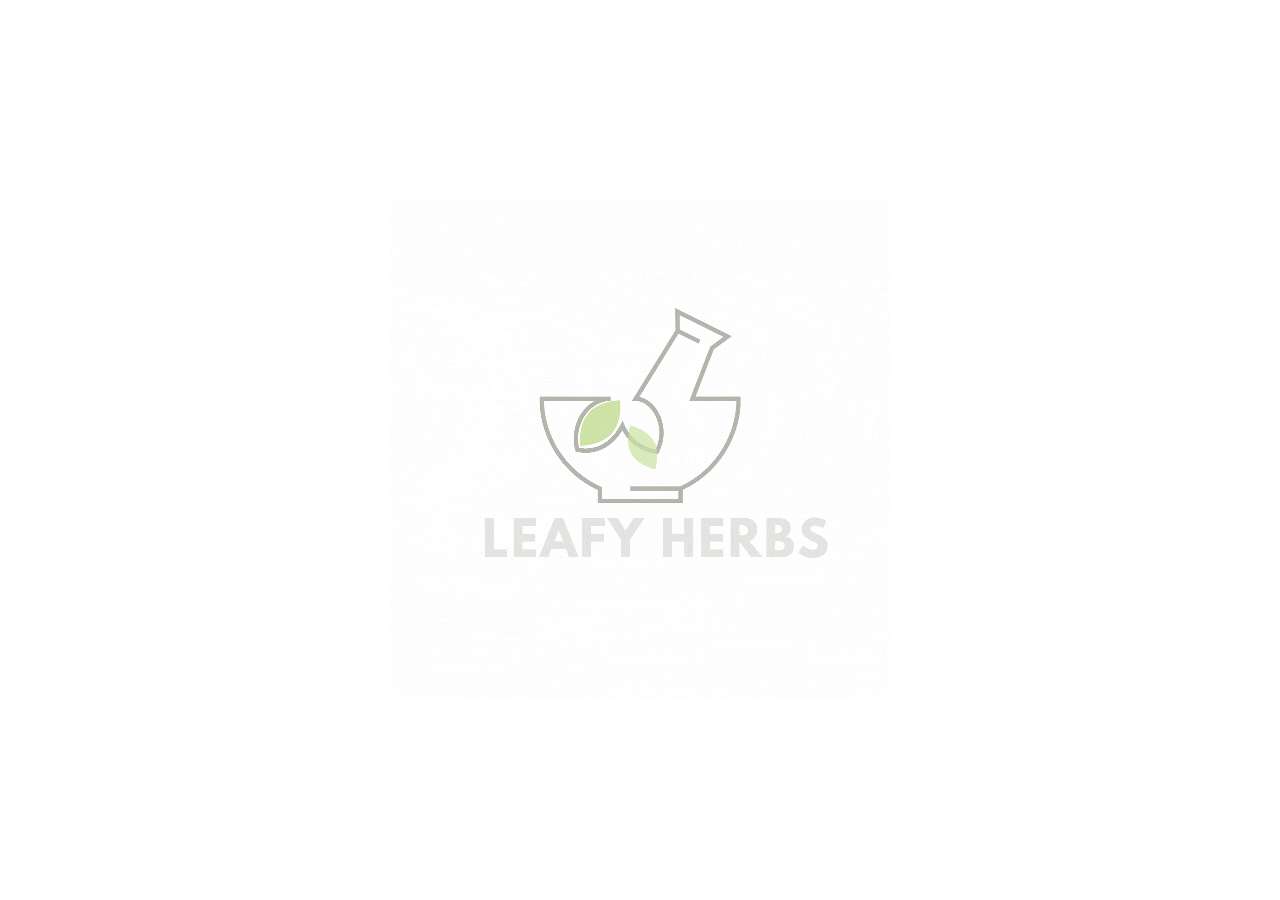
<file: index.html>
<!DOCTYPE html>
<html lang="en">
<head>
    <meta charset="UTF-8">
    <meta name="viewport" content="width=device-width, initial-scale=1.0">
    <link rel="shortcut icon" href="./assets/Leafy-Herbs-Logo.png" type="image/x-icon">
    <title>Leafy Herbs</title>
    <link rel="stylesheet" href="./Loading.css">
</head>
<body>
    <div id="loading-page">
     <img src="./assets/Leafy-Herbs-Loading.gif" alt="">
    </div>


    <script src="script.js"></script>
</body>
</html>
</file>
<file: Loading.css>
@import url('https://fonts.googleapis.com/css2?family=Balthazar&family=Inter:ital,opsz,wght@0,14..32,100..900;1,14..32,100..900&family=Montserrat:ital,wght@0,100..900;1,100..900&family=Orbitron:wght@400..900&family=Oxanium:wght@200..800&family=Poppins:ital,wght@0,100;0,200;0,300;0,400;0,500;0,600;0,700;0,800;0,900;1,100;1,200;1,300;1,400;1,500;1,600;1,700;1,800;1,900&family=Silkscreen:wght@400;700&family=Sora:wght@100..800&family=Varela+Round&display=swap');

*{
    margin: 0;
    padding: 0;
    box-sizing: border-box;
}
body{
    font-family: 'Poppins', sans-serif;
}
#loading-page {
    display: flex;
    flex-direction: column;
    align-items: center;
    justify-content: center;
    height: 100vh;
    background-color: #ffffff;}
</file>
